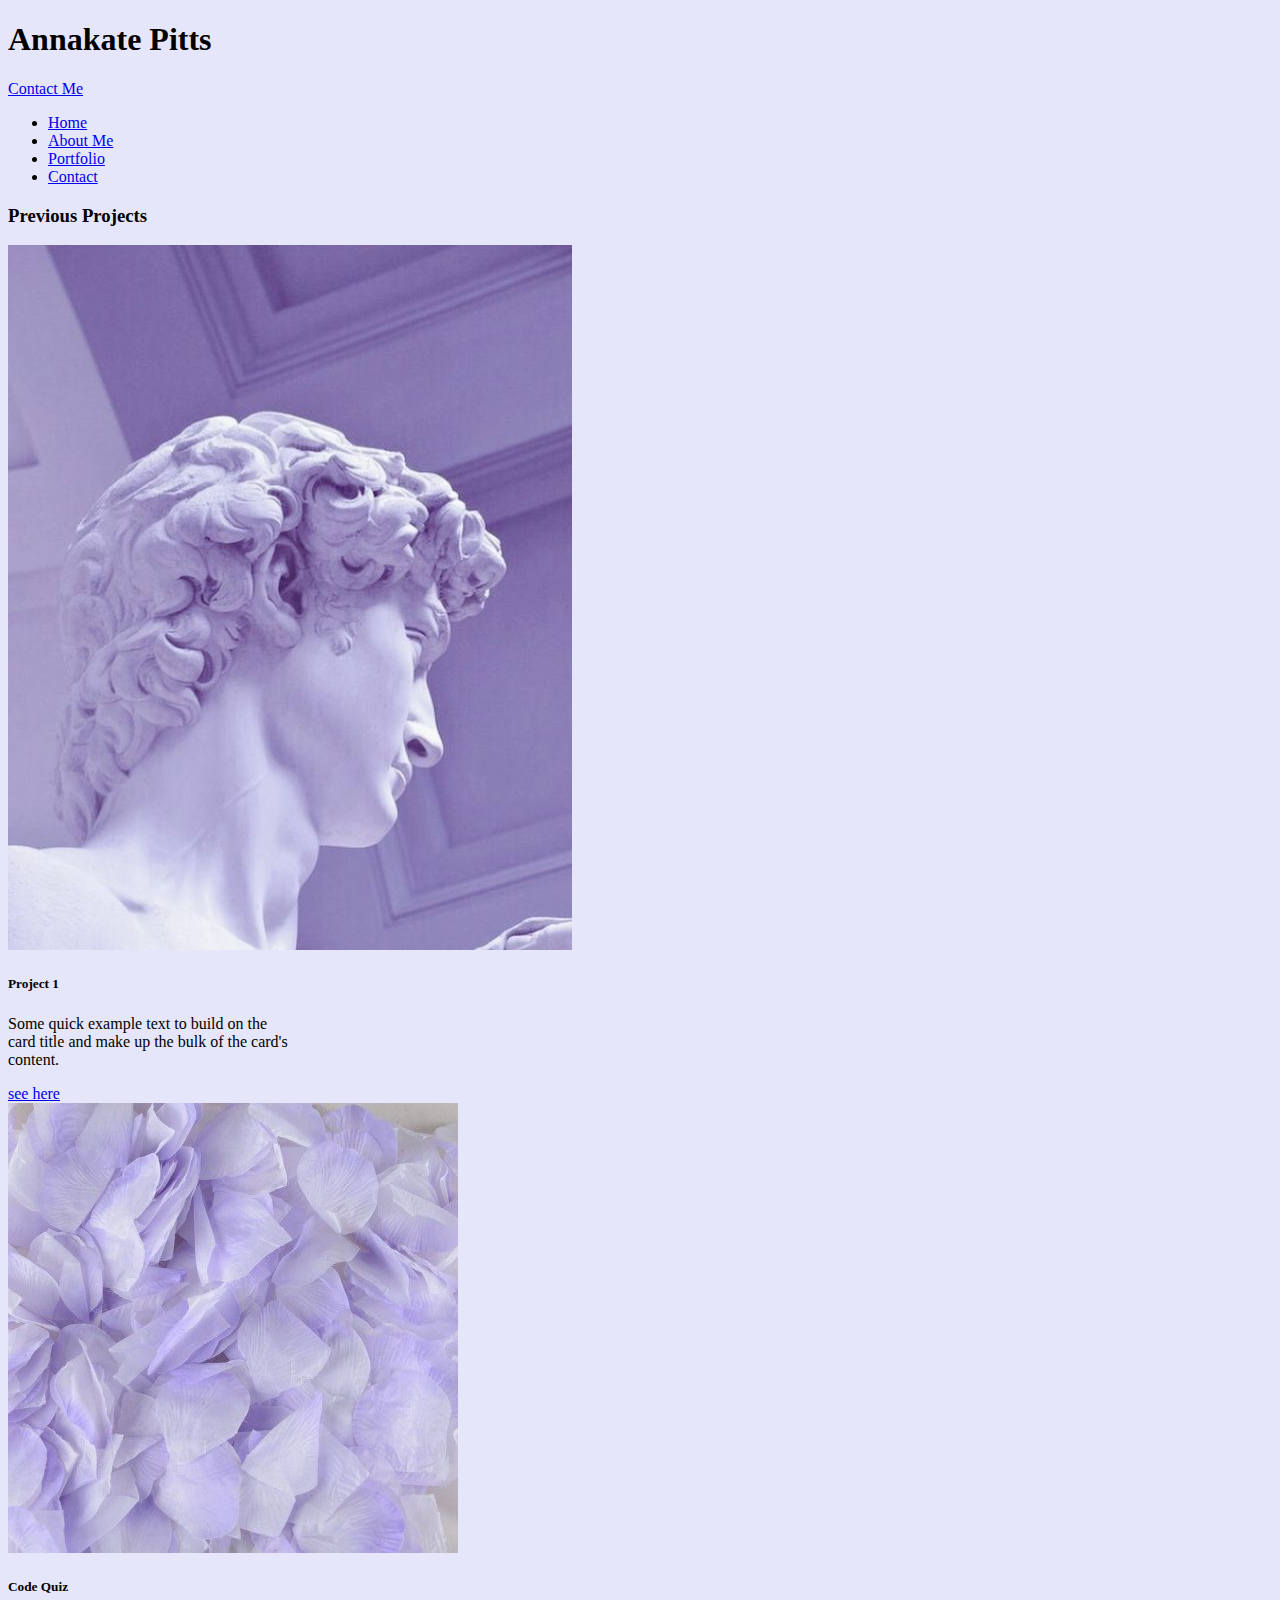
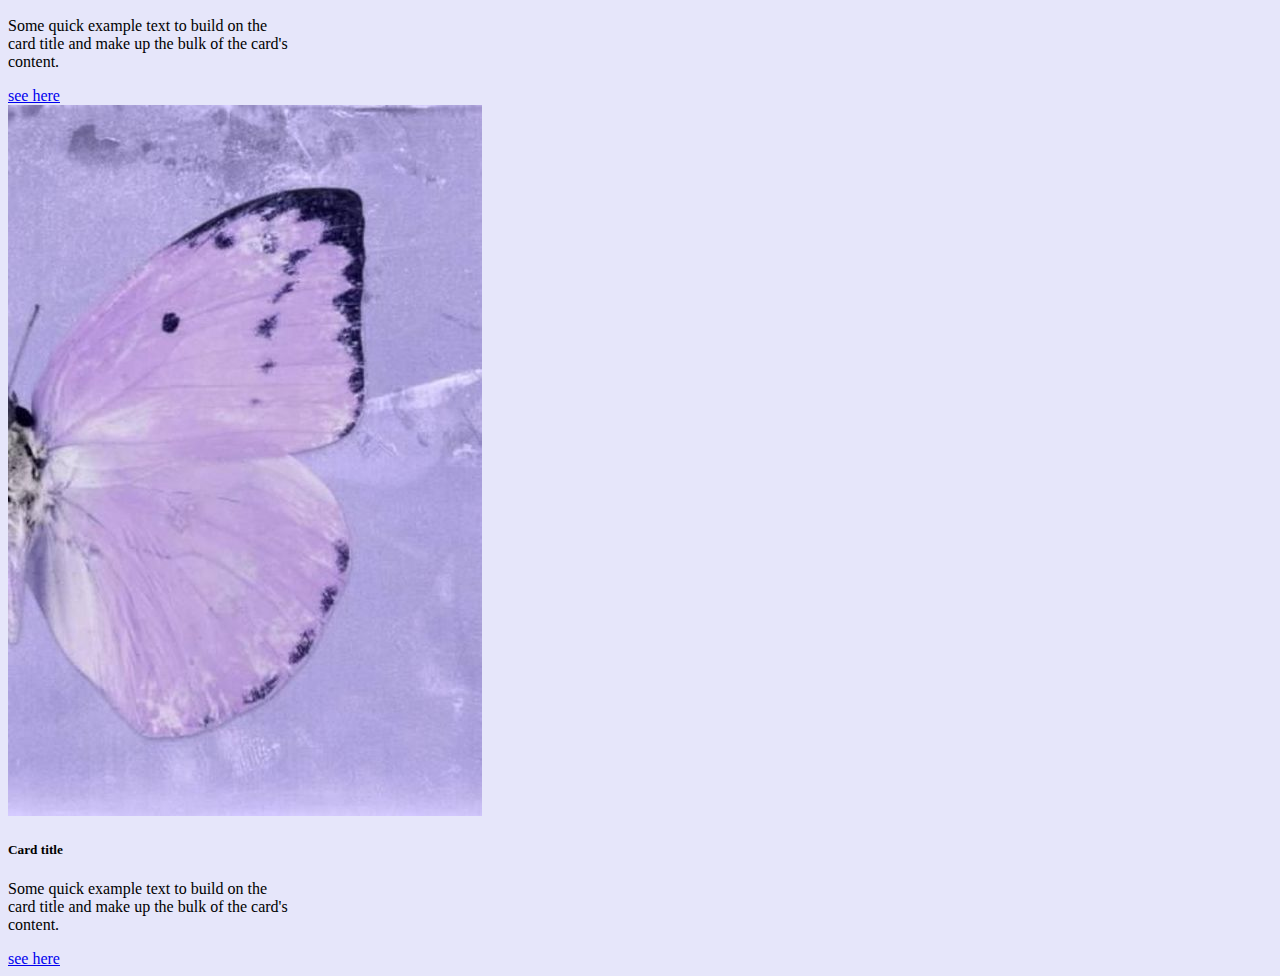
<file: index.html>
<!doctype html>
<html lang="en">
  <head>
    <!-- Required meta tags -->
    <meta charset="utf-8">
    <meta name="viewport" content="width=device-width, initial-scale=1">

    <!-- Bootstrap CSS -->
    <link href="https://cdn.jsdelivr.net/npm/bootstrap@5.0.0-beta3/dist/css/bootstrap.min.css" rel="stylesheet" integrity="sha384-eOJMYsd53ii+scO/bJGFsiCZc+5NDVN2yr8+0RDqr0Ql0h+rP48ckxlpbzKgwra6" crossorigin="anonymous">

    <!--font-->
    <link rel="preconnect" href="https://fonts.gstatic.com">
<link href="https://fonts.googleapis.com/css2?family=Noto+Serif+SC:wght@200&display=swap" rel="stylesheet">
    <title>Portfolio</title>
  </head>
  <body>
<body style=background-color:#E6E6FA> </body>
    <div class="container text-center my-5"> 
    <h1>Annakate Pitts</h1>
    <a href= "mailto:pittsannakate@gmail.com" type="button" class="btn btn-outline-secondary">
     Contact Me
     </a>
    </button>
  </div>

  <div class="container">
    <nav>
      <ul class="nav justify-content-center">
        <li class="nav-item">
          <a class="nav-link active" aria-current="page" href="#home">Home</a>
        </li>
        <li class="nav-item">
          <a href="/about.html" class="nav">About Me</a>
        </li>
        <li class="nav-item">
          <a href="#portfolio" class="nav-link">Portfolio</a>
        </li>
        <li class="nav-item">
          <a href="#" class="nav-link">Contact</a>
        </li>
      </ul> 
    </nav>
  </div>

  <section id="portfolio" class="portfolio"></section>

  <div class="container mt-5">
<h3>Previous Projects</h3>
<div class="row">
  <div class="col-lg-3">
  
        <div class="card m-b-3" style="width: 18rem;">
          <img src="statue.jpg" class="card-img-top" alt="purple statue">
          <div class="card-body">
            <h5 class="card-title">Project 1</h5>
            <p class="card-text">Some quick example text to build on the card title and make up the bulk of the card's content.</p>
            <a href="#" class="btn btn-primary">see here</a>
            </div>
          </div>
        </div>
          
            <div class="col-lg-3">
            <div class="card m-b-3" style="width: 18rem;">
              <img src="flowerpetals.jpg" class="card-img-top" alt="purple flower">
              <div class="card-body">
                <h5 class="card-title">Code Quiz</h5>
                <p class="card-text">Some quick example text to build on the card title and make up the bulk of the card's content.</p>
                <a href="#" class="btn btn-primary">see here</a>
                </div>
                </div>
              </div>

                <div class="col-lg-3">
                <div class="card m-b-3" style="width: 18rem;">
                  <img src="butterfly.jpg" class="card-img-top" alt="purple butterfly">
                  <div class="card-body">
                    <h5 class="card-title">Card title</h5>
                    <p class="card-text">Some quick example text to build on the card title and make up the bulk of the card's content.</p>
                    <a href="#" class="btn btn-primary">see here</a>
                    </div>
                    </div>

            
          
            
      </div>
    </div>
  </div>
</div>
  </div>
    
    
  </body>
</html>
</file>
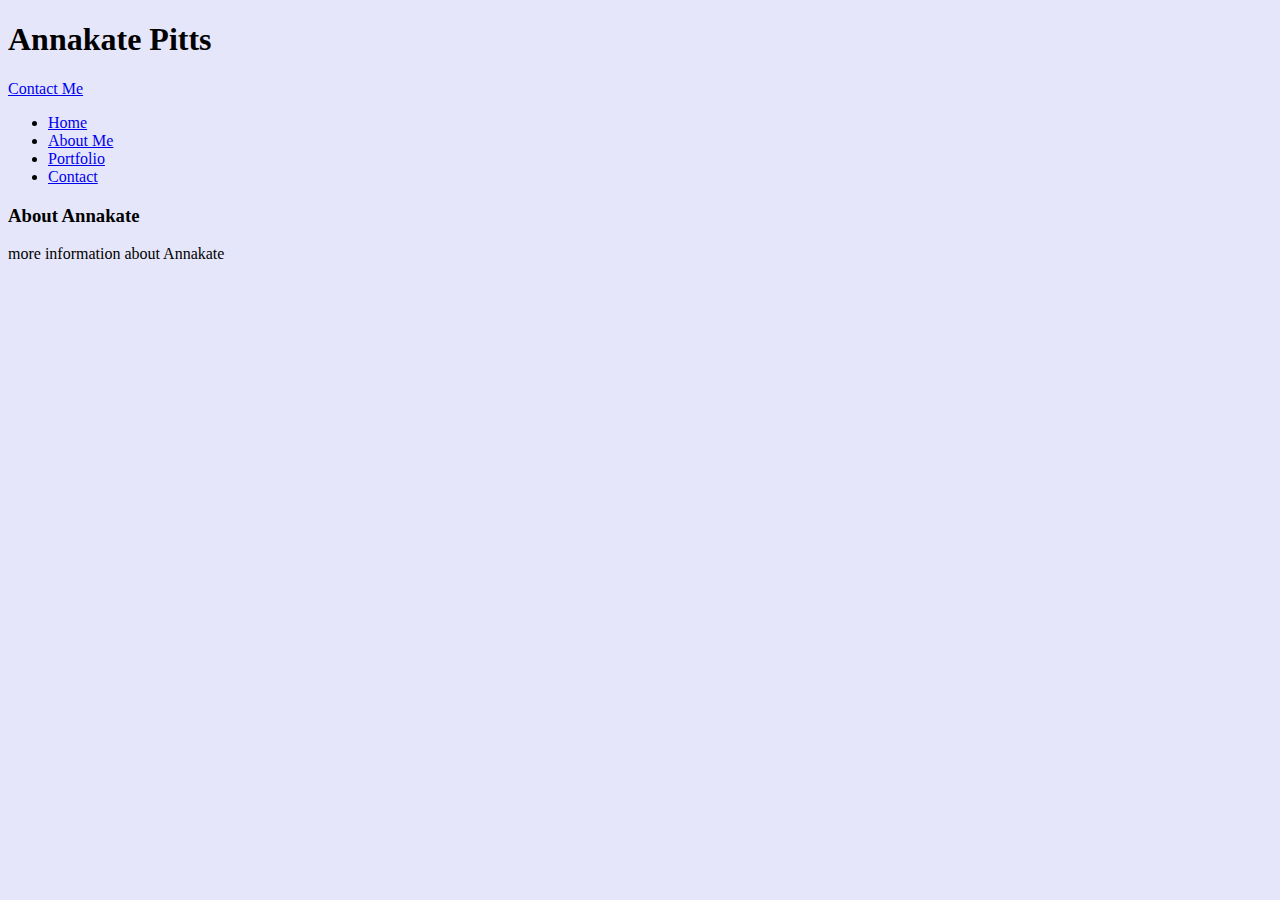
<file: about.html>
<!doctype html>
<html lang="en">
  <head>
    <!--font-->
    <link rel="preconnect" href="https://fonts.gstatic.com">
<link href="https://fonts.googleapis.com/css2?family=Noto+Serif+SC:wght@200&display=swap" rel="stylesheet">
    <!-- Required meta tags -->
    <meta charset="utf-8">
    <meta name="viewport" content="width=device-width, initial-scale=1">

    <!-- Bootstrap CSS -->
    <link href="https://cdn.jsdelivr.net/npm/bootstrap@5.0.0-beta3/dist/css/bootstrap.min.css" rel="stylesheet" integrity="sha384-eOJMYsd53ii+scO/bJGFsiCZc+5NDVN2yr8+0RDqr0Ql0h+rP48ckxlpbzKgwra6" crossorigin="anonymous">

    <title>Portfolio</title>
  </head>
  <body>
<body style=background-color:#E6E6FA> </body>
    <div class="container text-center my-5"> 
    <h1>Annakate Pitts</h1>
    <a href= "mailto:pittsannakate@gmail.com" type="button" class="btn btn-outline-secondary">
     Contact Me
     </a>
    </button>
  </div>

  <div class="container">
    <nav>
      <ul class="nav justify-content-center">
        <li class="nav-item">
          <a class="nav-link" aria-current="page" href="/">Home</a>
        </li>
        <li class="nav-item">
          <a href="/about.html" class="nav-link active">About Me</a>
        </li>
        <li class="nav-item">
          <a href="nav-link" href="#portfolio">Portfolio</a>
        </li>
        <li class="nav-item">
          <a class="nav-link" href="#contact">Contact</a>
        </li>
      </ul> 
    </nav>
  </div>

 <div class="container">
     <h3 class="mb-3">About Annakate</h3>
     <p>more information about Annakate</p>
 </div>
</file>
